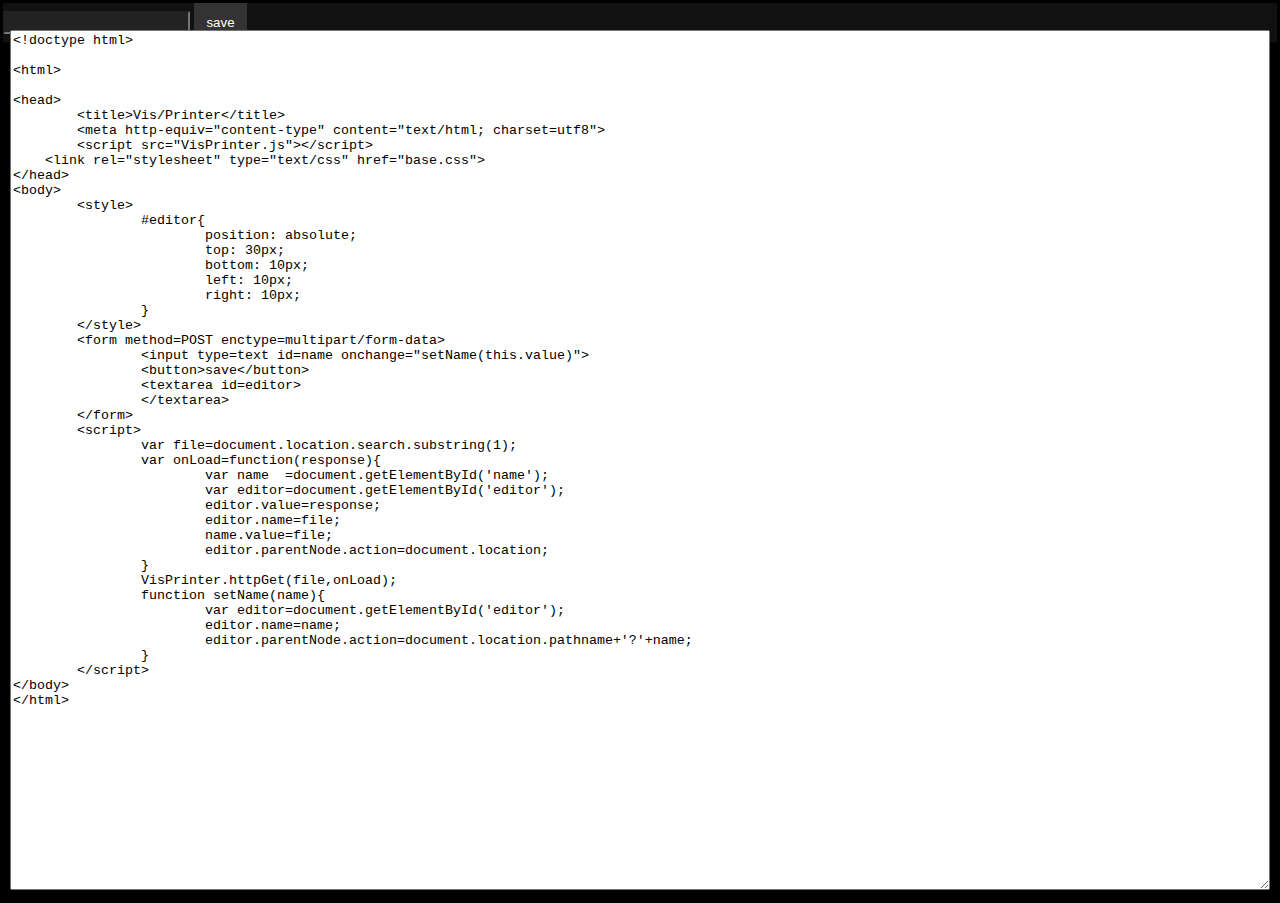
<file: edit.html>
<!doctype html>

<html>

<head>
	<title>Vis/Printer</title>
	<meta http-equiv="content-type" content="text/html; charset=utf8">
	<script src="VisPrinter.js"></script>
    <link rel="stylesheet" type="text/css" href="base.css">    
</head>
<body>
	<style>
		#editor{
			position: absolute;
			top: 30px;
			bottom: 10px;
			left: 10px;
			right: 10px;
		}
	</style>
	<form method=POST enctype=multipart/form-data>
		<input type=text id=name onchange="setName(this.value)">
		<button>save</button>
		<textarea id=editor>
		</textarea>
	</form>
	<script>
		var file=document.location.search.substring(1);
		var onLoad=function(response){
			var name  =document.getElementById('name');
			var editor=document.getElementById('editor');
			editor.value=response;
			editor.name=file;
			name.value=file;
			editor.parentNode.action=document.location;
		}
		VisPrinter.httpGet(file,onLoad);
		function setName(name){
			var editor=document.getElementById('editor');
			editor.name=name;
			editor.parentNode.action=document.location.pathname+'?'+name;
		}
	</script>
</body>
</html>
</file>
<file: base.css>
body {
		width:100%;
		height:100%;
		-moz-user-select: none;
		-webkit-user-select: none;
		
	}
	td{
		padding: 0px; 
		margin: 0px;
		border:none;
	}
	.main, html, body{
		width: 100%;
		height: 100%;
		margin: 0px;
		padding: 0px;
		background-color: black;
		color: #888;
		font-family: sans-serif;
	}
	select, option, input, button{
		color: white;
		background-color: #333;
		padding:10px;
		text-align:center;
	}
	input {
		background-color: #222;
		font-weight:900;
		padding:2px;
		max-width:280px;
	}
	button, .graph_button{
		border:2px solid #333;
	}
	button:hover, .graph_button:hover{
		border:2px solid black;
	}
	.view{
		position:absolute;
		top:0;
		left:0;
		right:0;
		bottom:0;
	}
	canvas{
		width:100%;
		height:100%;
	}
	a{
		color:#fff;
	}
	h2{
	    font-size: 11px;
	    color: white;
	    margin: 3px 2px;
	    padding: 0px;
		text-align:left;
	}
	form{
	    margin: 3px;
	    background-color: #111;
	}
	.console{
		position:absolute;
		top:0;
		bottom:70px;
		left:20px;
		right:0;
		margin: 0px;
		padding: 0 0 0 20px;
		border:0px;
		color: #fff;
		background-color: #000;
		font-size:8pt;
	}

	#progress{
		background-color:black;
		font-size: 12px;
		width: 0%;
		height: 20px;
		width: 100%;
		display: none;
		color:green;
	}
	#progress .cancel{
		color: #fff;
		position: absolute;
		right: 5px;
		top: 2px;
	}
	#progress>div{
		position: absolute;
		top: 0px;
		bottom: 0px;
		left: 0px;
		right: 0px;
		border: 1px solid #fff;
	}
	#progressBar{		
		position: absolute;
		left:  2px;
		top:   2px;
		bottom:2px;
		background-color: #fff;
		z-index:4;
	}
	#progressName{
		color: green;
		position:absolute;
		top:3px;
		bottom:0;
		left:0;
		right:0;
		z-index:5;
		text-align:center;
		font-weight:bold;
		text-decoration: blink;
	}
	#tabs {
		width:100%;
		height:50px;
	}
	#tabs div {
		float:left;
		width:25%;
		padding:15px 0 0;
		cursor:pointer;
		text-align:center;
	}
	#container {
		clear:both;
		position:absolute;
		top:50px;
		bottom:0;
		left:0;
		right:0;
		padding-left:10px;
		overflow:hidden;
	}
	.active_tab {
		font-weight:bolder;
		color:white;
	}
	.inactive_tab {
		font-weight:normal;
		color:#888;
	}
	.panel_showing {
		visibility:visible;
		height:100%;
		width:100%;
		position:absolute;
		top:0;
		left:0;
		right:0;
		bottom:0;
	}
	.panel_hidden {
		visibility:hidden;
		position:relative;
	}
	
	#left {
		position:absolute;
		top:0;
		bottom:25px;
		right:300px;
		left:0;
	}
	#right {
		position:absolute;
		top:0;
		bottom:25px;
		right:0;
		width:300px;
	}
	#bottom {
		position:absolute;
		bottom:0;
		right:0;
		left:0;
		height:25px;

	}
	#clearlog {
		position:absolute;
		bottom:5px;
		right:5px;
		z-index:2;
	}
	
	#ex_temp, #bed_temp {
		font-size:38px;
		text-align:center;
	}
	.actual_temp {
		color:#CCC;
	}
	.active_temp {
		color:red;
	}
	#move_controls, #temp_controls, #extrusion_controls {
	}

	#move_controls td, #temp_controls td, #extrusion_controls td{
		padding:5px;
		text-align:center;
	}
	.graph_button {
		color: white;
		background-color: #333;
		min-width:29px;
		font-size:9.5px;
		cursor:default;
	}
	.graph_button_alt {
		color: white;
		background-color: #333;
		min-width:30px;
		font-size:14px;
		cursor:default;
	}
	#reset {
		color:#F33;
		font-weight:bold;
	}
	.posi {
		float:left;
		width:33%;
	}
	/*#log, #3D, #move {
		position:absolute;
		top:0;
		bottom:0;
		left:0;
		right:0;
	}*/
	#manual_command {
		position:absolute;
		height:60px;
		bottom:0;
		right:0;
		left:20px;
	}
	#move {
		margin-left:20px;
	}
</file>
